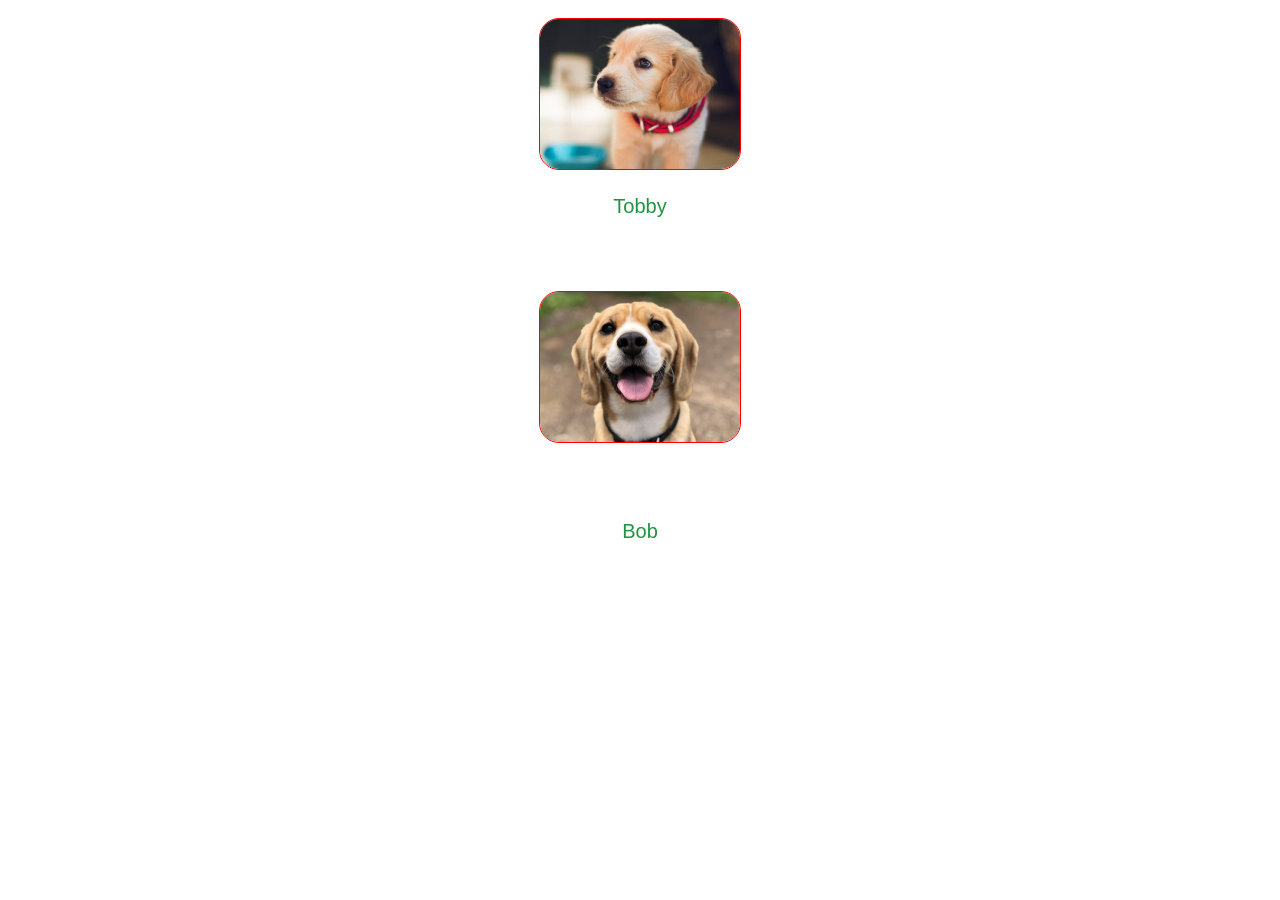
<file: index.html>
<!DOCTYPE html>
<html lang="pt-br">
<head>
    <meta charset="UTF-8">
    <meta http-equiv="X-UA-Compatible" content="IE=edge">
    <meta name="viewport" content="width=device-width, initial-scale=1.0">
    <link rel="stylesheet" href="app.css">  
    <title>Document</title>
</head>
<body>
    <div class="tudo">
        <div class="Tobby">
           <a href="tobby.html"><img src="Rectangle1.png" alt=""></a> 
            <H1>Tobby</H1>
        </div>
        
        <div class="Bob">
            <img src="Rectangle2.png" alt="">
            <h1>Bob</h1>
            

        </div>
    
    </div>
    
</body>
</html>
</file>
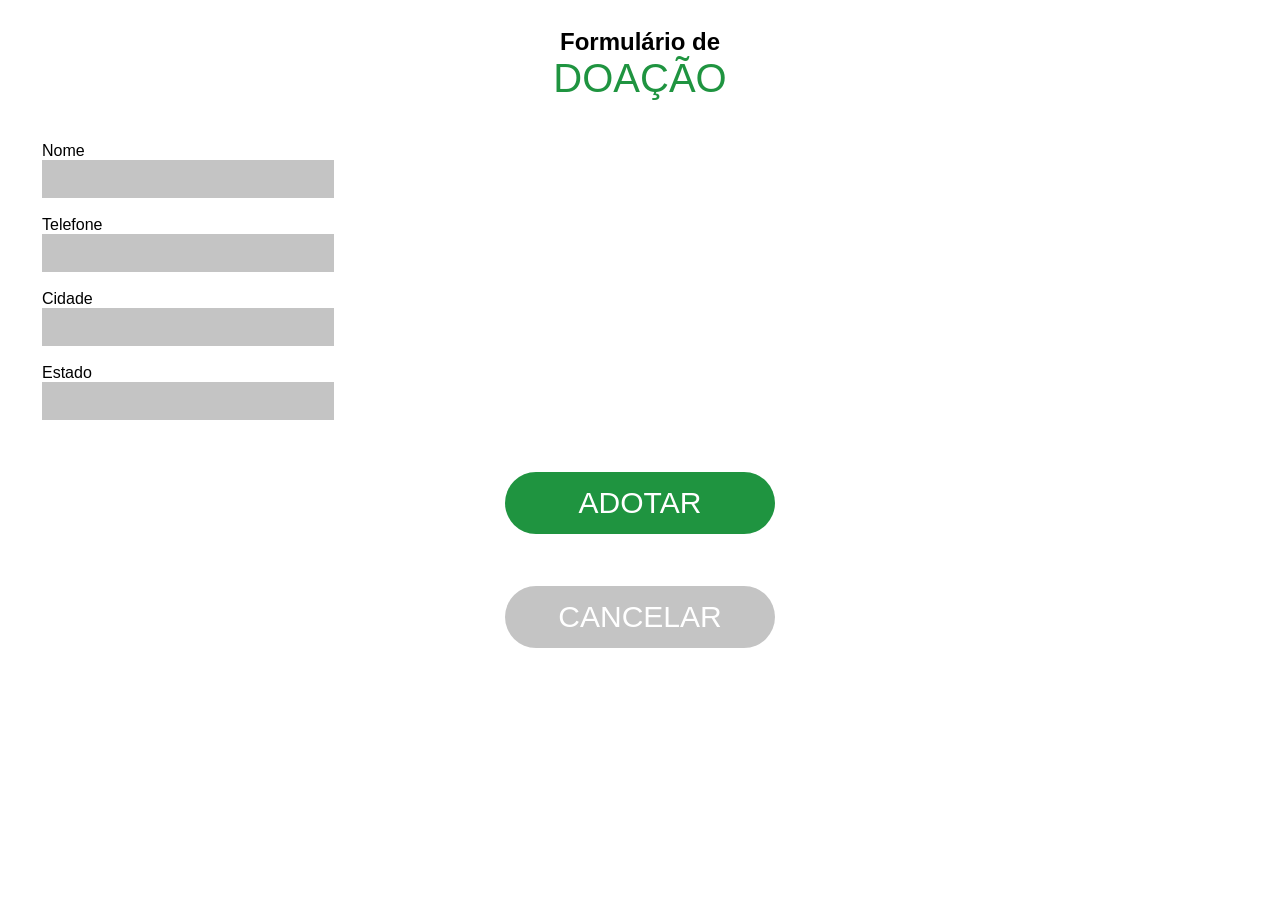
<file: final.html>
<!DOCTYPE html>
<html lang="pt-br">
<head>
    <meta charset="UTF-8">
    <meta http-equiv="X-UA-Compatible" content="IE=edge">
    <meta name="viewport" content="width=device-width, initial-scale=1.0">
    <link rel="stylesheet" href="final.css">
    <title>Document</title>
</head>
<body>
    <header>
        <h2>Formulário de</h2><h1>DOAÇÃO</h1>   
    </header>

    <p>
        <label>Nome</label>
        <input type="text">
    </p>
    <p>
        <label>Telefone</label>
        <input type="text">
    </p>
    <p>
        <label>Cidade</label>
        <input type="text">
    </p>
    <p>
        <label>Estado</label>
        <input type="text">
    </p>
    <div class="button1">
        <button>ADOTAR</button>
    </div>
    <div class="button2">
        <a href="tobby.html"><button>CANCELAR</button></a> 
    </div>
    
</body>
</html>
</file>
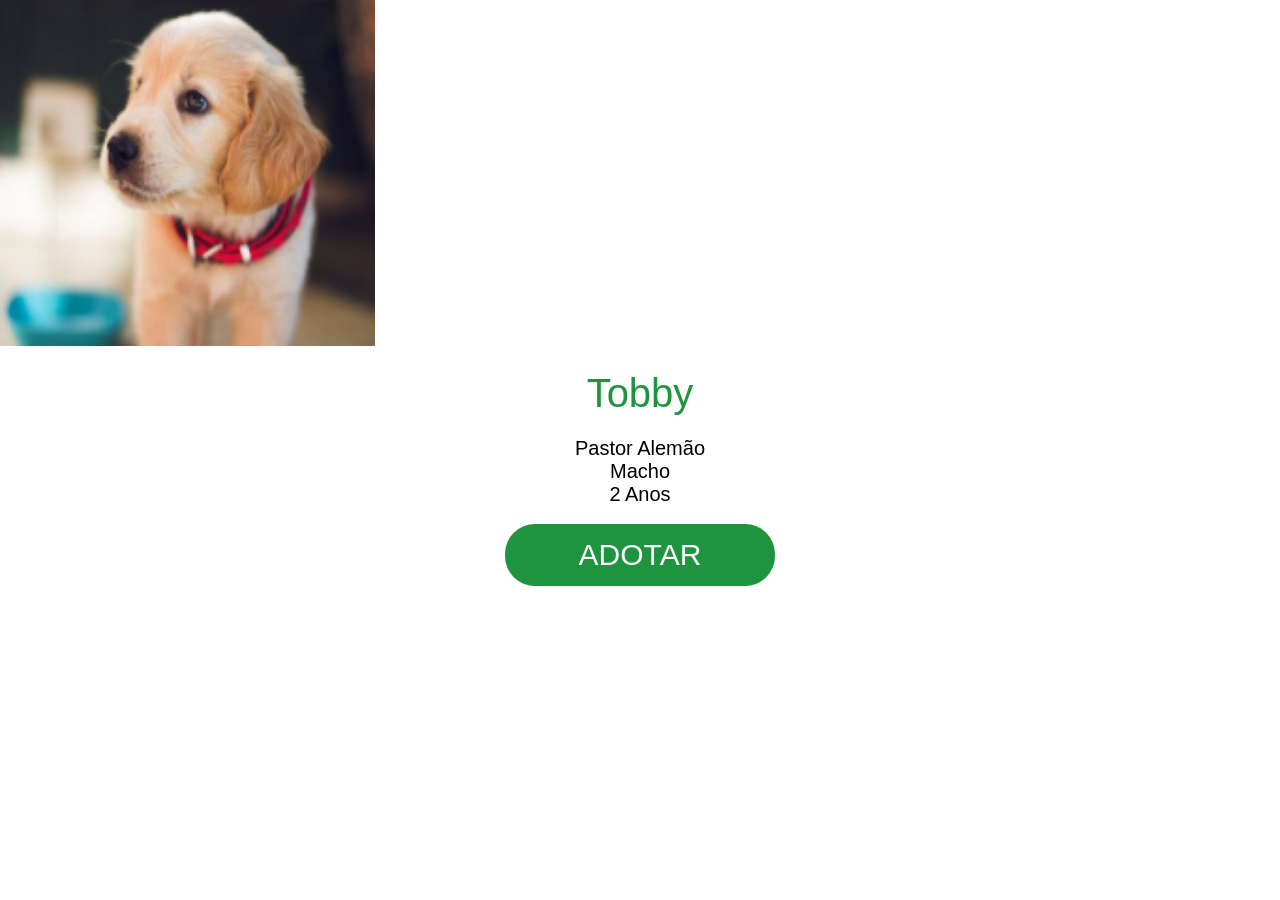
<file: tobby.html>
<!DOCTYPE html>
<html lang="pt-br">
<head>
    <meta charset="UTF-8">
    <meta http-equiv="X-UA-Compatible" content="IE=edge">
    <meta name="viewport" content="width=device-width, initial-scale=1.0">
    <link rel="stylesheet" href="tobby.css">
    <title>Document</title>
</head>
<body>
    <header> <img src="Rectangle1.png" alt="">
        <h1>Tobby</h1>
    </header>
    
    <div>
        <h2>Pastor Alemão <br> Macho <br> 2 Anos</h2>
        <a href="final.html"><button>ADOTAR</button></a>
    </div> 
</body>
</html>
</file>
<file: app.css>
*{
    margin: 0;
    padding: 0;
    box-sizing: border-box;
}

body{
    text-align: center;
    margin-top: 18px;
}
h1{
    font-size: 20px;
    font-family:Verdana, Geneva, Tahoma, sans-serif;
    font-weight: 200;
    text-align: center;
    margin: 21px;
    color: #1F9440;
}
.Bob img{
    margin: 52px;
    border: 1px solid red;
    border-radius: 20px;
}
.Tobby img{
    border: 1px solid red;
    border-radius: 20px;

}
</file>
<file: final.css>
*{
    margin: 0;
    box-sizing: border-box;
    font-family: Arial, Helvetica, sans-serif;
}
header{
    text-align: center;
    margin-top: 28px;
    margin-bottom: 41px;
}
h1{
    font-size: 40px;
    font-family:Verdana, Geneva, Tahoma, sans-serif;
    font-weight: 200;
    color: #1F9440;
}
h2{
    font-family: Verdana, Geneva, Tahoma, sans-serif;
}
label{
    display: block;
}
input{
    display: block;
    width: 292px;
    height: 38px;
    background-color: #c4c4c4;
    border: nome;
    border-radius: 0px ;
    color:black;
    font-size: 16px;
    margin-bottom: 12px;
    border: 0;
 }
 p{
    margin: 18px 42px;
 }
.button1 button { 
    display: block;
    margin: auto;
    width: 270px;
    height: 62px;
    border-radius: 50px;
    background-color: #1F9440;
    color: white;
    font-size: 30px;
    border: 0;
 }
 .button1{
    margin: 52px;
 }
 .button2 button { 
    display: block;
    margin: auto;
    width: 270px;
    height: 62px;
    border-radius: 50px;
    background-color: #c4c4c4;
    color: white;
    font-size: 30px;
    border: 0;
 }
 .button2{
    margin: 52px;
 }
 a{
    text-decoration: none;
 }
</file>
<file: tobby.css>
*{
    margin: 0px;
    padding: 0px;
    box-sizing: border-box;
    font-family:Verdana, Geneva, Tahoma, sans-serif;

}
h1{
    font-size: 40px;
    font-family:Verdana, Geneva, Tahoma, sans-serif;
    font-weight: 200;
    text-align: center;
    margin: 21px;
    color: #1F9440;
}
img{
    width: 375px;
    height: 346px;
}
h2{
    text-align: center;
    font-size: 20px;
    font-weight: 300;    
}
button{
    display: block;
    margin: auto;
    width: 270px;
    height: 62px;
    border-radius: 30px;
    background-color: #1F9440;
    color: white;
    font-size: 30px;
    border: none;
    
}
a{
    margin: 200px;
    text-decoration: none;
}
</file>
